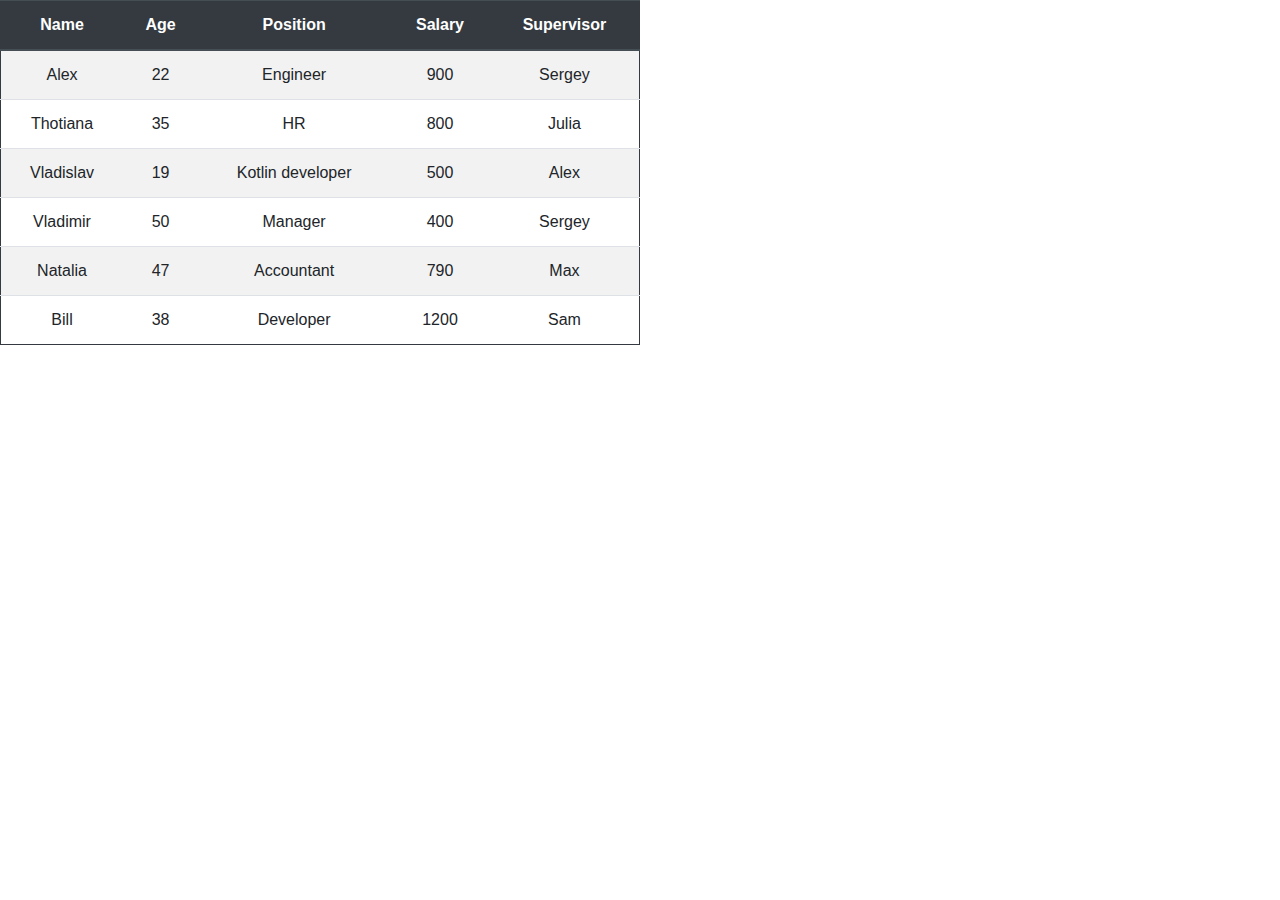
<file: 1lesson/task1/index.html>
<!DOCTYPE html>
<html lang="en">

<head>
    <meta charset="UTF-8">
    <meta name="viewport" content="width=device-width, initial-scale=1.0">
    <meta http-equiv="X-UA-Compatible" content="ie=edge">
    <link rel="stylesheet" href="style.css">
    <link rel="stylesheet" href="https://stackpath.bootstrapcdn.com/bootstrap/4.4.1/css/bootstrap.min.css"
        integrity="sha384-Vkoo8x4CGsO3+Hhxv8T/Q5PaXtkKtu6ug5TOeNV6gBiFeWPGFN9MuhOf23Q9Ifjh" crossorigin="anonymous">
    <title>Document</title>
</head>

<body>

    <table id="table" class="table table-striped table-hover">
        <thead id="thead" class="thead-dark">

        </thead>
        <tbody id="tbody" >

        </tbody>
    </table>

    <script src="main.js"></script>
    <script src="https://code.jquery.com/jquery-3.4.1.slim.min.js"
        integrity="sha384-J6qa4849blE2+poT4WnyKhv5vZF5SrPo0iEjwBvKU7imGFAV0wwj1yYfoRSJoZ+n"
        crossorigin="anonymous"></script>
    <script src="https://cdn.jsdelivr.net/npm/popper.js@1.16.0/dist/umd/popper.min.js"
        integrity="sha384-Q6E9RHvbIyZFJoft+2mJbHaEWldlvI9IOYy5n3zV9zzTtmI3UksdQRVvoxMfooAo"
        crossorigin="anonymous"></script>
    <script src="https://stackpath.bootstrapcdn.com/bootstrap/4.4.1/js/bootstrap.min.js"
        integrity="sha384-wfSDF2E50Y2D1uUdj0O3uMBJnjuUD4Ih7YwaYd1iqfktj0Uod8GCExl3Og8ifwB6"
        crossorigin="anonymous"></script>
</body>

</html>
</file>
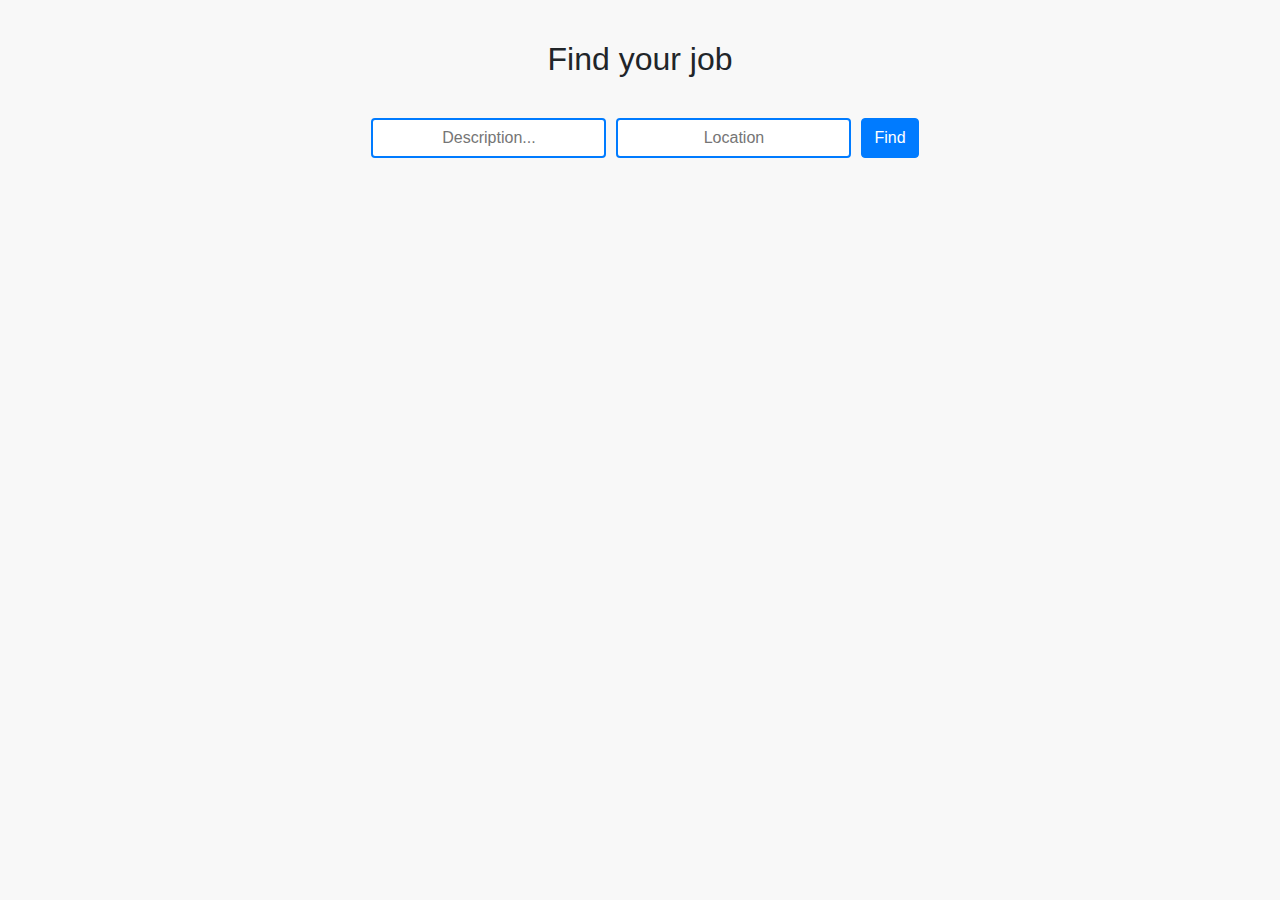
<file: 2lesson/task1/index.html>
<!DOCTYPE html>
<html lang="en">

<head>
    <meta charset="UTF-8">
    <meta name="viewport" content="width=device-width, initial-scale=1.0">
    <meta http-equiv="X-UA-Compatible" content="ie=edge">
    <link rel="stylesheet" href="style.css">
    <link rel="stylesheet" href="https://stackpath.bootstrapcdn.com/bootstrap/4.4.1/css/bootstrap.min.css"
        integrity="sha384-Vkoo8x4CGsO3+Hhxv8T/Q5PaXtkKtu6ug5TOeNV6gBiFeWPGFN9MuhOf23Q9Ifjh" crossorigin="anonymous">
    <title>Document</title>
</head>

<body id="body">
    <div id="start">
        <h2>Find your job</h2>
        <div id="search">
            <input type="text" id="description" placeholder="Description..." class="input-group-text">
            <input type="text" id="location" placeholder="Location" class="input-group-text">
            <button type="button" id="find-button" class="btn btn-primary mb-0">Find</button>
        </div>
    </div>
    <ol id="ol"></ol>

    <script src="main.js"></script>
    <script src="https://code.jquery.com/jquery-3.4.1.slim.min.js"
        integrity="sha384-J6qa4849blE2+poT4WnyKhv5vZF5SrPo0iEjwBvKU7imGFAV0wwj1yYfoRSJoZ+n"
        crossorigin="anonymous"></script>
    <script src="https://cdn.jsdelivr.net/npm/popper.js@1.16.0/dist/umd/popper.min.js"
        integrity="sha384-Q6E9RHvbIyZFJoft+2mJbHaEWldlvI9IOYy5n3zV9zzTtmI3UksdQRVvoxMfooAo"
        crossorigin="anonymous"></script>
    <script src="https://stackpath.bootstrapcdn.com/bootstrap/4.4.1/js/bootstrap.min.js"
        integrity="sha384-wfSDF2E50Y2D1uUdj0O3uMBJnjuUD4Ih7YwaYd1iqfktj0Uod8GCExl3Og8ifwB6"
        crossorigin="anonymous"></script>
</body>

</html>
</file>
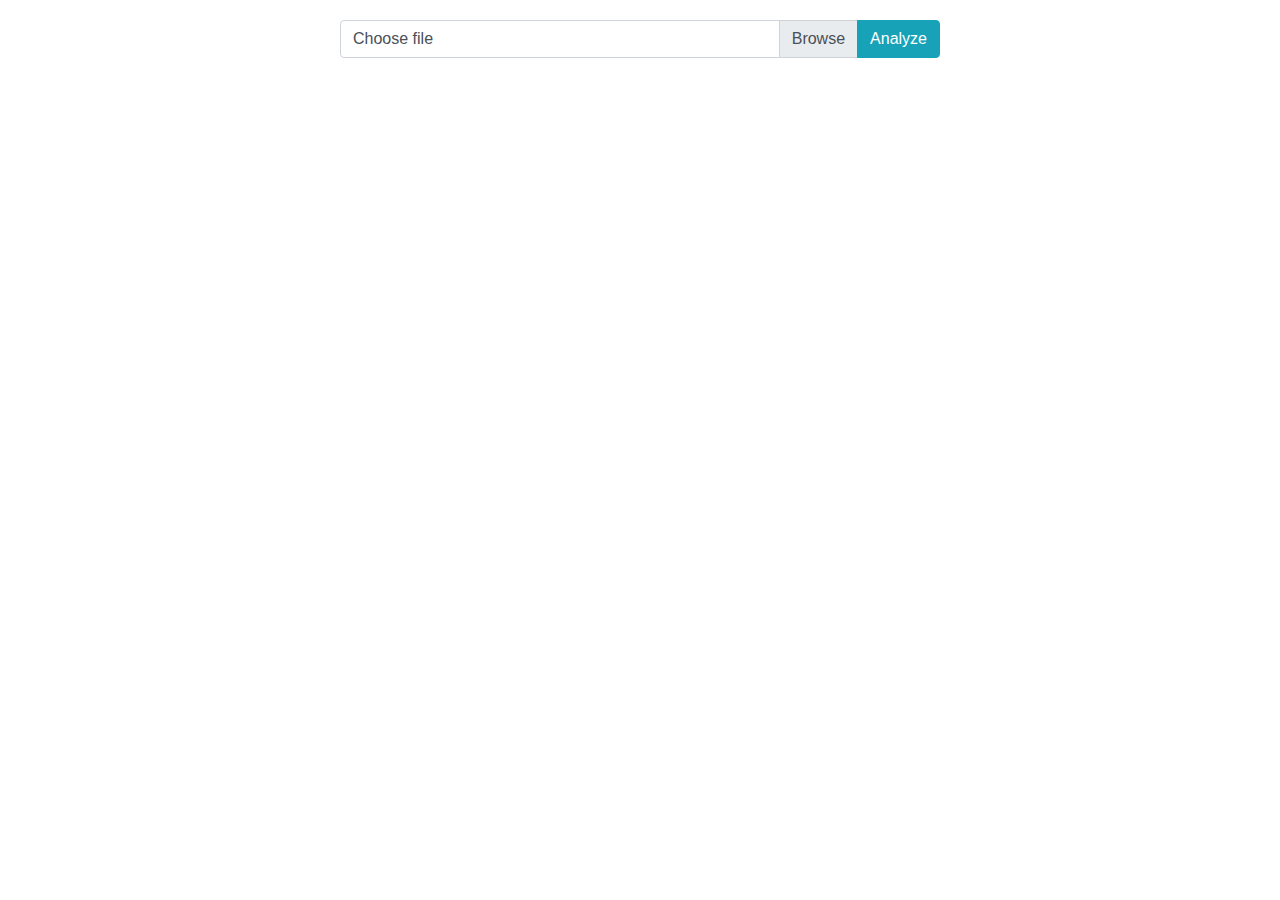
<file: 3lesson/task2/index.html>
<!DOCTYPE html>
<html lang="en">

<head>
    <meta charset="UTF-8">
    <meta name="viewport" content="width=device-width, initial-scale=1.0">
    <meta http-equiv="X-UA-Compatible" content="ie=edge">
    <link rel="stylesheet" href="style.css">
    <link rel="stylesheet" href="https://stackpath.bootstrapcdn.com/bootstrap/4.4.1/css/bootstrap.min.css"
        integrity="sha384-Vkoo8x4CGsO3+Hhxv8T/Q5PaXtkKtu6ug5TOeNV6gBiFeWPGFN9MuhOf23Q9Ifjh" crossorigin="anonymous">
    <title>Document</title>
</head>

<body id="body">

    <div class="input-group" id="form">
        <div class="custom-file">
            <input type="file" class="custom-file-input" id="file">
            <label class="custom-file-label" for="file">Choose file</label>
        </div>
        <div class="input-group-append">
            <button class="btn btn-info" type="button" id="analyze">Analyze</button>
        </div>

    </div>
    <table class="table table-bordered">
        <tbody id="tbody">

        </tbody>
    </table>

    <script src="main.js"></script>
    <script src="https://code.jquery.com/jquery-3.4.1.slim.min.js"
        integrity="sha384-J6qa4849blE2+poT4WnyKhv5vZF5SrPo0iEjwBvKU7imGFAV0wwj1yYfoRSJoZ+n"
        crossorigin="anonymous"></script>
    <script src="https://cdn.jsdelivr.net/npm/popper.js@1.16.0/dist/umd/popper.min.js"
        integrity="sha384-Q6E9RHvbIyZFJoft+2mJbHaEWldlvI9IOYy5n3zV9zzTtmI3UksdQRVvoxMfooAo"
        crossorigin="anonymous"></script>
    <script src="https://stackpath.bootstrapcdn.com/bootstrap/4.4.1/js/bootstrap.min.js"
        integrity="sha384-wfSDF2E50Y2D1uUdj0O3uMBJnjuUD4Ih7YwaYd1iqfktj0Uod8GCExl3Og8ifwB6"
        crossorigin="anonymous"></script>
</body>

</html>
</file>
<file: 1lesson/task1/style.css>
#table {
    width: 50%;
    border: 1px solid #343a40;
}

td, thead {
    text-align: center;
}
th {
    cursor: pointer;
}
</file>
<file: 2lesson/task1/style.css>
* {
  box-sizing: border-box;
  margin: 0;
  padding: 0;
}

#body {
  background-color: #f8f8f8;
}

h2 {
  padding-top: 40px;
  text-align: center;
}

#search {
  display: flex;
  flex-direction: row;
  justify-content: center;
  margin: 40px;
}

#search input {
  margin-left: 10px;
  border: 2px solid #007bff;
  background-color: white;
}

#search button {
  margin-left: 10px;
}


li {
  list-style-type: none;
}

.container {
  display: flex;
  font-family: Arial, Helvetica, sans-serif;
  padding: 10px 10px;
  border: 1px solid orange;
  border-radius: 6px;
  margin: 15px;
  background-color: white;
}

.data {
  width: 80%;
  display: flex;
  flex-direction: column;
  padding: 1%;
}

.company {
  position: relative;
  display: flex;
  flex-direction: column;
  justify-content: center;
  padding-left: 6%;

}

.options {
  color: rgba(83, 83, 83, 0.767);
}
</file>
<file: 3lesson/task2/style.css>
* {
  box-sizing: border-box;
  margin: 0;
  padding: 0;
}

.input-group {
  max-width: 600px;
  margin: 0 auto;
  margin-top: 20px;
}

table {
  max-width: 600px;
  margin: auto;
  margin-top: 20px;
}
.not-selected{
  border: 1px solid red;
}

td {
  text-align: center;
}
</file>
